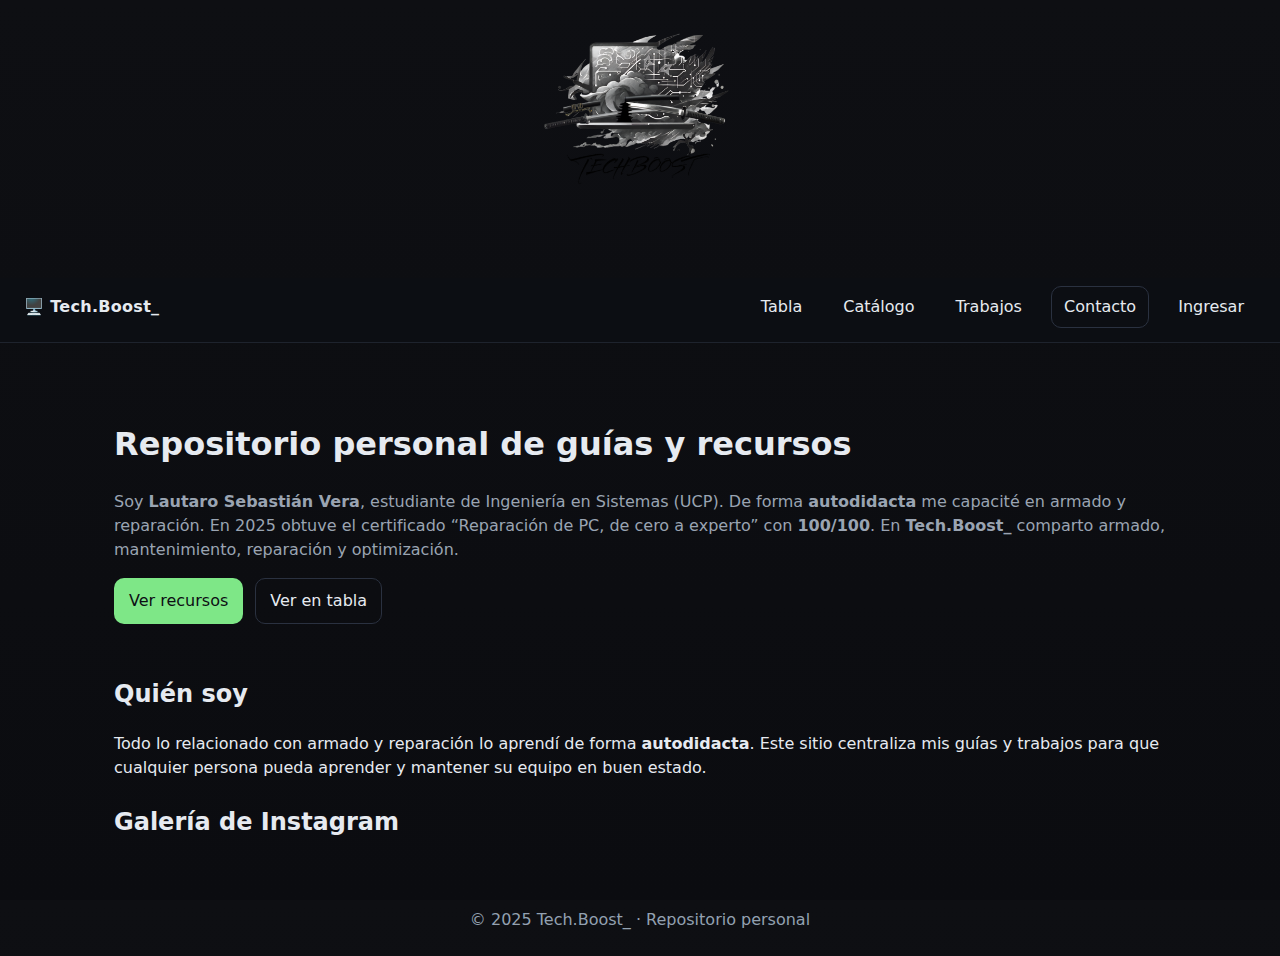
<file: index.html>
<!DOCTYPE html>
<html lang="es">
<head>
  <meta charset="utf-8" />
  <meta name="viewport" content="width=device-width, initial-scale=1" />
  <title>Tech.Boost_ — Inicio</title>

  <!-- Evitar restauración del scroll -->
  <script>
    if ('scrollRestoration' in history) history.scrollRestoration = 'manual';
  </script>

  <link rel="stylesheet" href="styles.css" />
  <script src="script.js" defer></script>
</head>

<body>
  <!-- Logo superior -->
  <div class="logo-container">
    <img src="img/logo_tech.boost.png" alt="Logo Tech.Boost_" class="logo">
  </div>

  <!-- Header -->
  <header class="site-header">
    <a class="brand" href="index.html">🖥️ Tech.Boost_</a>
    <nav class="site-nav" aria-label="Principal">
      <a href="pages/listado_tabla.html">Tabla</a>
      <a href="pages/listado_box.html">Catálogo</a>
      <a href="pages/trabajos.html">Trabajos</a>
      <a href="pages/comprar.html" class="btn">Contacto</a>
      <a href="pages/login.html" id="nav-login">Ingresar</a>
      <a href="pages/perfil.html" id="nav-perfil" class="btn btn-primary" style="display:none">Mi Perfil</a>
    </nav>
  </header>

  <main class="container">
    <!-- Hero principal -->
    <section class="hero">
      <div>
        <h1>Repositorio personal de guías y recursos</h1>
        <p class="lead">
          Soy <strong>Lautaro Sebastián Vera</strong>, estudiante de Ingeniería en Sistemas (UCP).
          De forma <strong>autodidacta</strong> me capacité en armado y reparación. En 2025 obtuve
          el certificado “Reparación de PC, de cero a experto” con <strong>100/100</strong>.
          En <strong>Tech.Boost_</strong> comparto armado, mantenimiento, reparación y optimización.
        </p>
        <div class="cta-row">
          <a class="btn btn-primary" href="pages/listado_box.html">Ver recursos</a>
          <a class="btn" href="pages/listado_tabla.html">Ver en tabla</a>
        </div>
      </div>
    </section>

    <!-- Sobre mí -->
    <section class="about">
      <h2>Quién soy</h2>
      <p>
        Todo lo relacionado con armado y reparación lo aprendí de forma <strong>autodidacta</strong>.
        Este sitio centraliza mis guías y trabajos para que cualquier persona pueda aprender y mantener su equipo en buen estado.
      </p>
    </section>

    <!-- Galería de Instagram (Elfsight) -->
    <section class="feature" style="margin-top:24px">
      <h2>Galería de Instagram</h2>
      <div class="elfsight-wrap" tabindex="-1" style="max-width:1100px;margin:0 auto">
        <div id="elfsight-app" class="elfsight-app-376c49a4-a32c-4405-9bb0-11f3c4da3698" data-elfsight-app-lazy></div>
        <noscript>
          <p class="muted">Para ver la galería activá JavaScript o visitá
            <a class="btn" href="https://www.instagram.com/tech.boost_/" target="_blank" rel="noopener">@tech.boost_</a>.
          </p>
        </noscript>
      </div>
    </section>
  </main>

  <footer class="site-footer">© 2025 Tech.Boost_ · Repositorio personal</footer>

  <!-- Script para evitar salto inicial -->
  <script>
    window.addEventListener("load", () => window.scrollTo(0, 0));
    document.addEventListener("DOMContentLoaded", () => window.scrollTo(0, 0));
  </script>

  <!-- Script de Elfsight (con retardo para evitar mover scroll) -->
  <script>
    window.addEventListener("DOMContentLoaded", () => {
      setTimeout(() => {
        const s = document.createElement("script");
        s.src = "https://elfsightcdn.com/platform.js";
        s.async = true;
        document.body.appendChild(s);
      }, 1000); // carga 1 segundo después
    });
  </script>
</body>
</html>
</file>
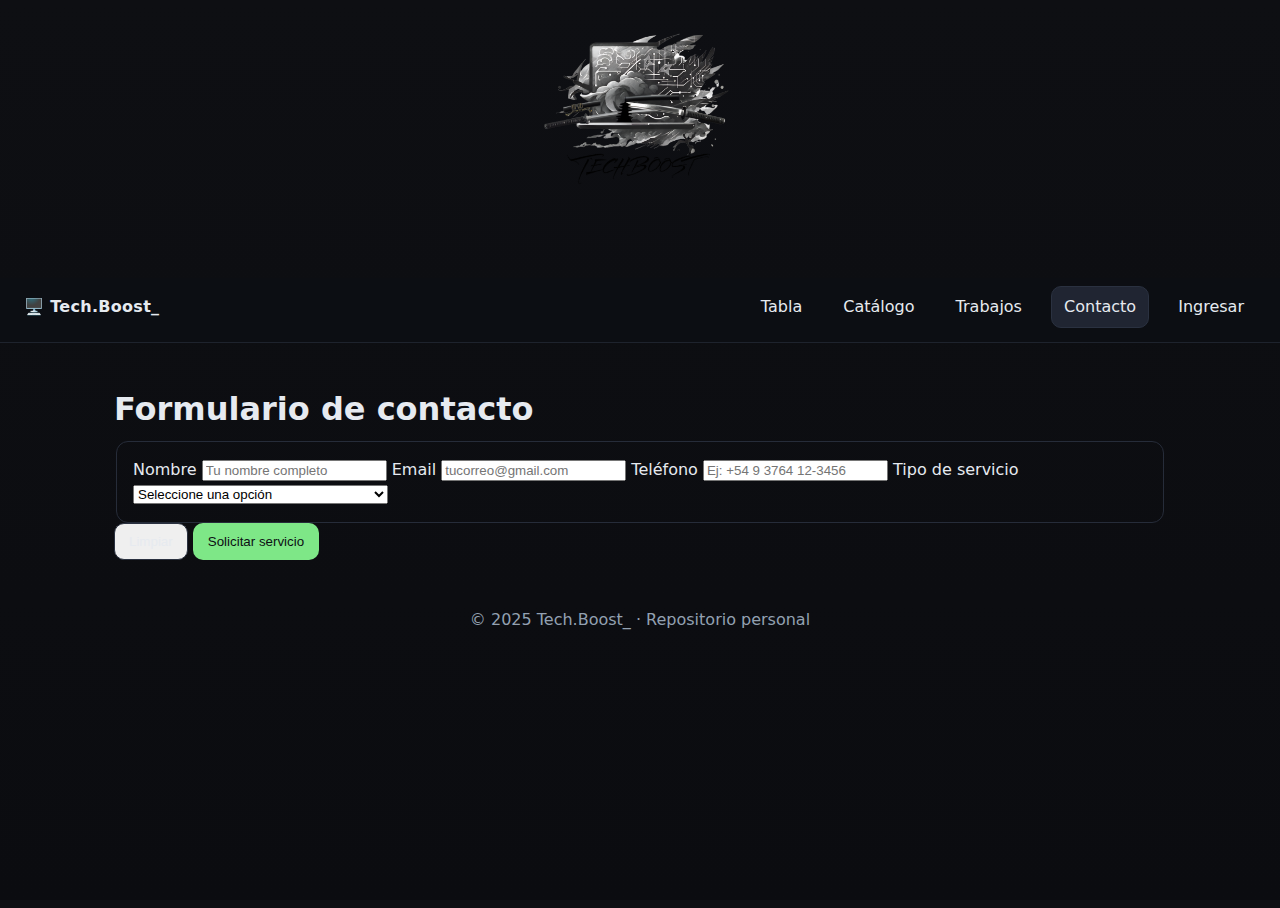
<file: pages/comprar.html>
<!DOCTYPE html>
<html lang="es">
<head>
  <meta charset="utf-8" />
  <meta name="viewport" content="width=device-width, initial-scale=1" />
  <title>Contacto — Tech.Boost_</title>
  <link rel="stylesheet" href="../styles.css" />
  <script src="../script.js" defer></script>
</head>

<body>
  <!-- Logo -->
<div class="logo-container centered-logo">
  <img src="../img/logo_tech.boost.png" alt="Logo Tech.Boost_" class="logo">
</div>


  <!-- Header -->
  <header class="site-header">
    <a class="brand" href="../index.html">🖥️ Tech.Boost_</a>
    <nav class="site-nav" aria-label="Principal">
      <a href="listado_tabla.html">Tabla</a>
      <a href="listado_box.html">Catálogo</a>
      <a href="trabajos.html">Trabajos</a>
      <a href="comprar.html" class="btn btn-primary active">Contacto</a>
      <a href="login.html" id="nav-login">Ingresar</a>
      <a href="perfil.html" id="nav-perfil" class="btn btn-primary" style="display:none;">Mi Perfil</a>
    </nav>
  </header>

  <main class="container">
    <h1 class="page-title">Formulario de contacto</h1>

    <form id="form-contacto" class="form">
      <fieldset>
        <label>
          Nombre
          <input type="text" name="nombre" placeholder="Tu nombre completo" required />
        </label>

        <label>
          Email
          <input type="email" name="email" placeholder="tucorreo@gmail.com" required />
        </label>

        <label>
          Teléfono
          <input type="tel" name="telefono" placeholder="Ej: +54 9 3764 12-3456" />
        </label>

        <label>
          Tipo de servicio
          <select name="servicio" required>
            <option value="">Seleccione una opción</option>
            <option>Reparación</option>
            <option>Mantenimiento Notebook</option>
            <option>Mantenimiento Consola</option>
            <option>Mantenimiento PC</option>
            <option>Mantenimiento Tarjetas Gráficas (GPU)</option>
            <option>Otros</option>
          </select>
        </label>
      </fieldset>

      <div class="form-actions">
        <button type="reset" class="btn">Limpiar</button>
        <button type="submit" class="btn btn-primary">Solicitar servicio</button>
      </div>

      <p id="msg" class="alert success" hidden>¡Gracias! Tu solicitud fue enviada correctamente.</p>
    </form>
  </main>

  <footer class="site-footer">© 2025 Tech.Boost_ · Repositorio personal</footer>
</body>
</html>
</file>
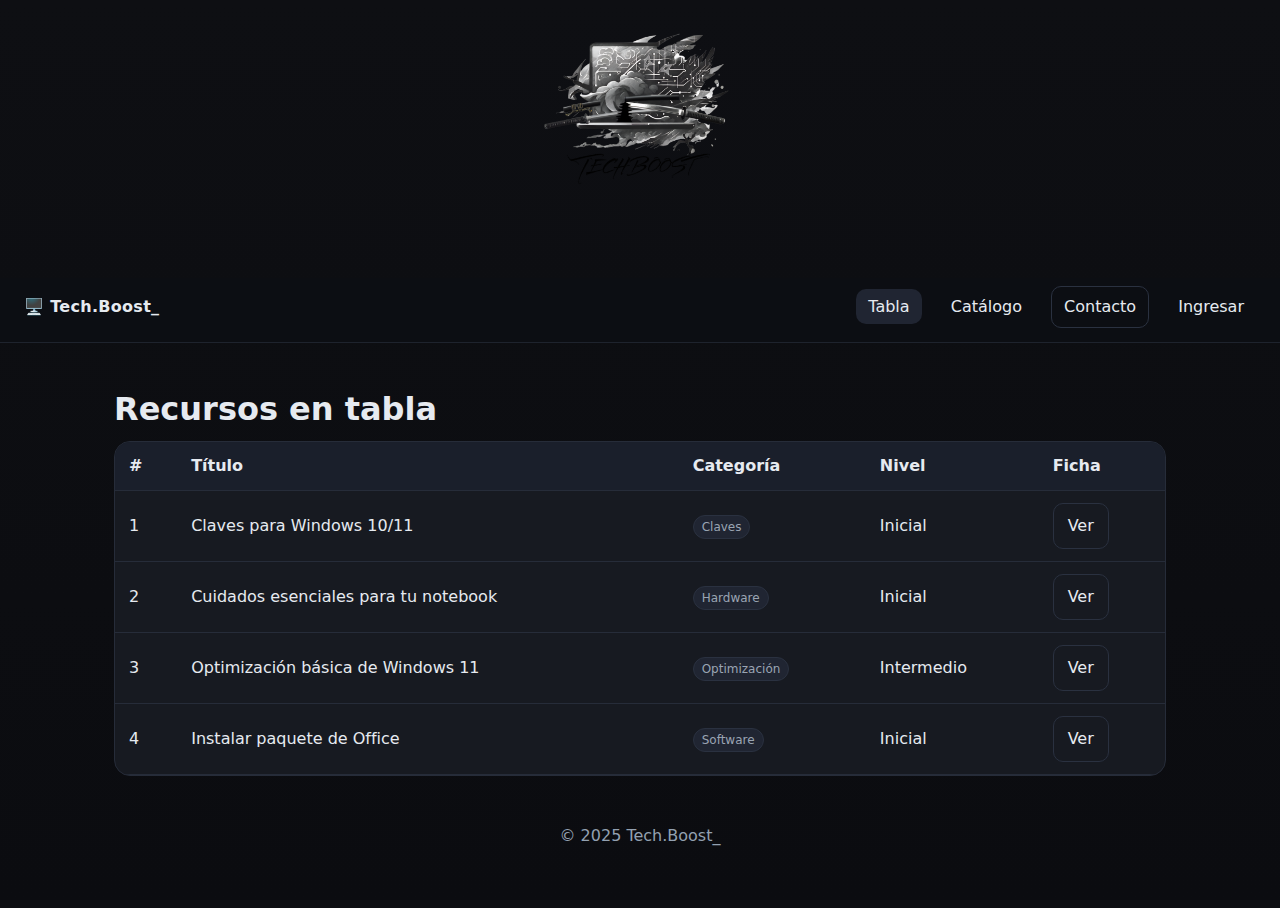
<file: pages/listado_tabla.html>
<!doctype html>
<html lang="es">
<head>
  <meta charset="utf-8" />
  <meta name="viewport" content="width=device-width,initial-scale=1" />
  <title>Tabla — Tech.Boost_</title>
  <link rel="stylesheet" href="../styles.css">
  <script defer src="../script.js"></script>
</head>
<body>
  <div class="logo-container centered-logo">
    <img class="logo" src="../img/logo_tech.boost.png" alt="Logo Tech.Boost_">
  </div>

  <header class="site-header">
    <a class="brand" href="../index.html">🖥️ Tech.Boost_</a>
    <nav class="site-nav" aria-label="Principal">
      <a class="active" href="listado_tabla.html">Tabla</a>
      <a href="listado_box.html">Catálogo</a>
      <a href="comprar.html" class="btn">Contacto</a>
      <a href="login.html" id="nav-login">Ingresar</a>
      <a href="perfil.html" id="nav-perfil" class="btn btn-primary" style="display:none">Mi Perfil</a>
    </nav>
  </header>

  <main class="container">
    <h1 class="page-title">Recursos en tabla</h1>
    <div class="table-wrap">
      <table class="table">
        <thead>
          <tr>
            <th>#</th>
            <th>Título</th>
            <th>Categoría</th>
            <th>Nivel</th>
            <th>Ficha</th>
          </tr>
        </thead>
        <tbody id="tbody-recursos"></tbody>
      </table>
    </div>
  </main>

  <footer class="site-footer">© 2025 Tech.Boost_</footer>
</body>
</html>
</file>
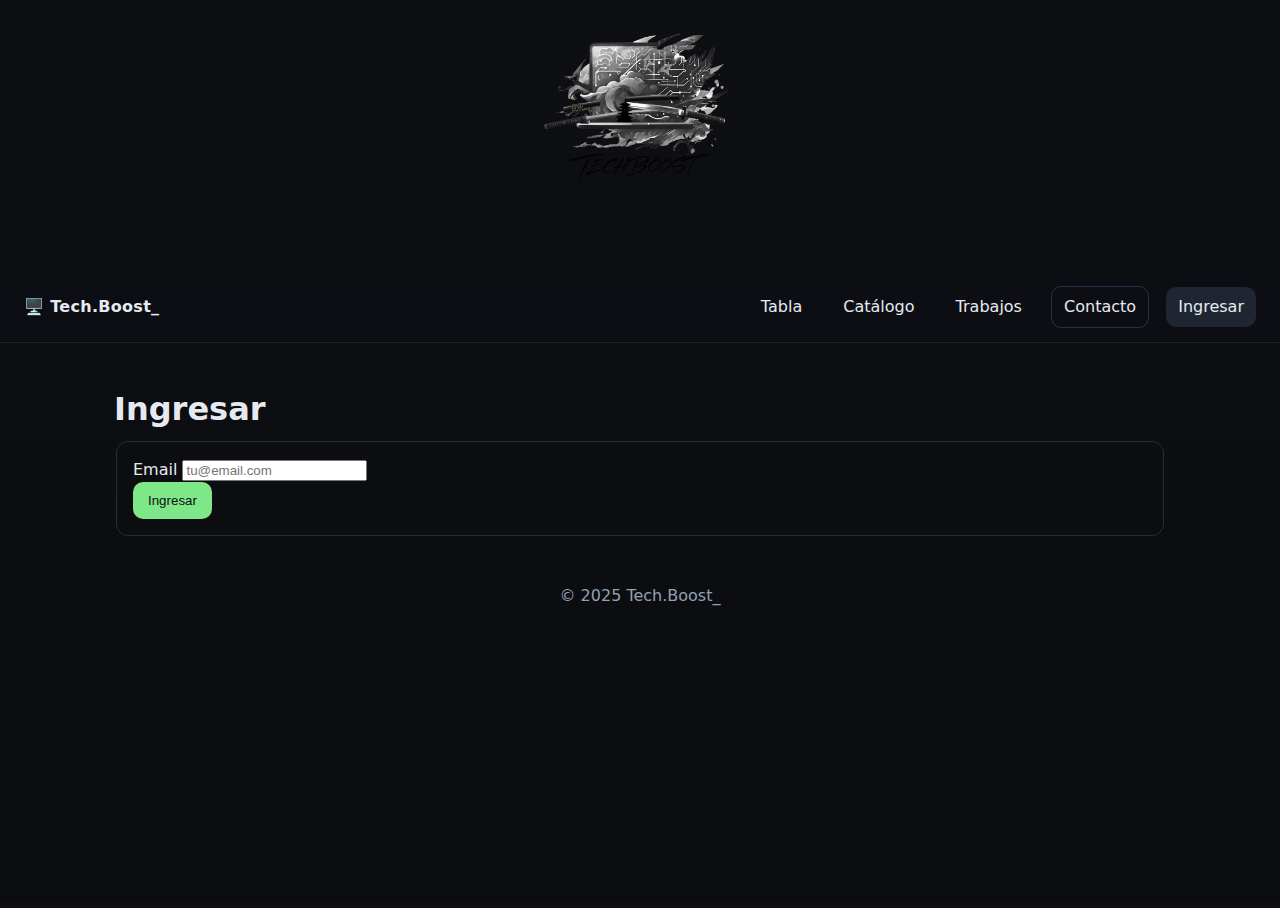
<file: pages/login.html>
<!doctype html>
<html lang="es">
<head>
  <meta charset="utf-8" />
  <meta name="viewport" content="width=device-width,initial-scale=1" />
  <title>Ingresar — Tech.Boost_</title>
  <link rel="stylesheet" href="../styles.css">
  <script defer src="../script.js"></script>
</head>
<body>
  <div class="logo-container centered-logo">
    <img class="logo" src="../img/logo_tech.boost.png" alt="Logo Tech.Boost_">
  </div>

  <header class="site-header">
    <a class="brand" href="../index.html">🖥️ Tech.Boost_</a>
    <nav class="site-nav">
      <a href="listado_tabla.html">Tabla</a>
      <a href="listado_box.html">Catálogo</a>
      <a href="trabajos.html">Trabajos</a>
      <a href="comprar.html" class="btn">Contacto</a>
      <a href="login.html" id="nav-login" class="active">Ingresar</a>
      <a href="perfil.html" id="nav-perfil" class="btn btn-primary" style="display:none">Mi Perfil</a>
      <!-- Opcional: indicador admin
      <span id="admin-chip" class="chip" style="display:none">Admin</span>
      -->
    </nav>
  </header>

  <main class="container">
    <h1 class="page-title">Ingresar</h1>
    <fieldset class="form">
      <label>Email
        <input id="login-email" type="email" placeholder="tu@email.com">
      </label>
      <div class="form-actions">
        <button class="btn btn-primary" id="login-btn">Ingresar</button>
      </div>
    </fieldset>
  </main>

  <footer class="site-footer">© 2025 Tech.Boost_</footer>
</body>
</html>
</file>
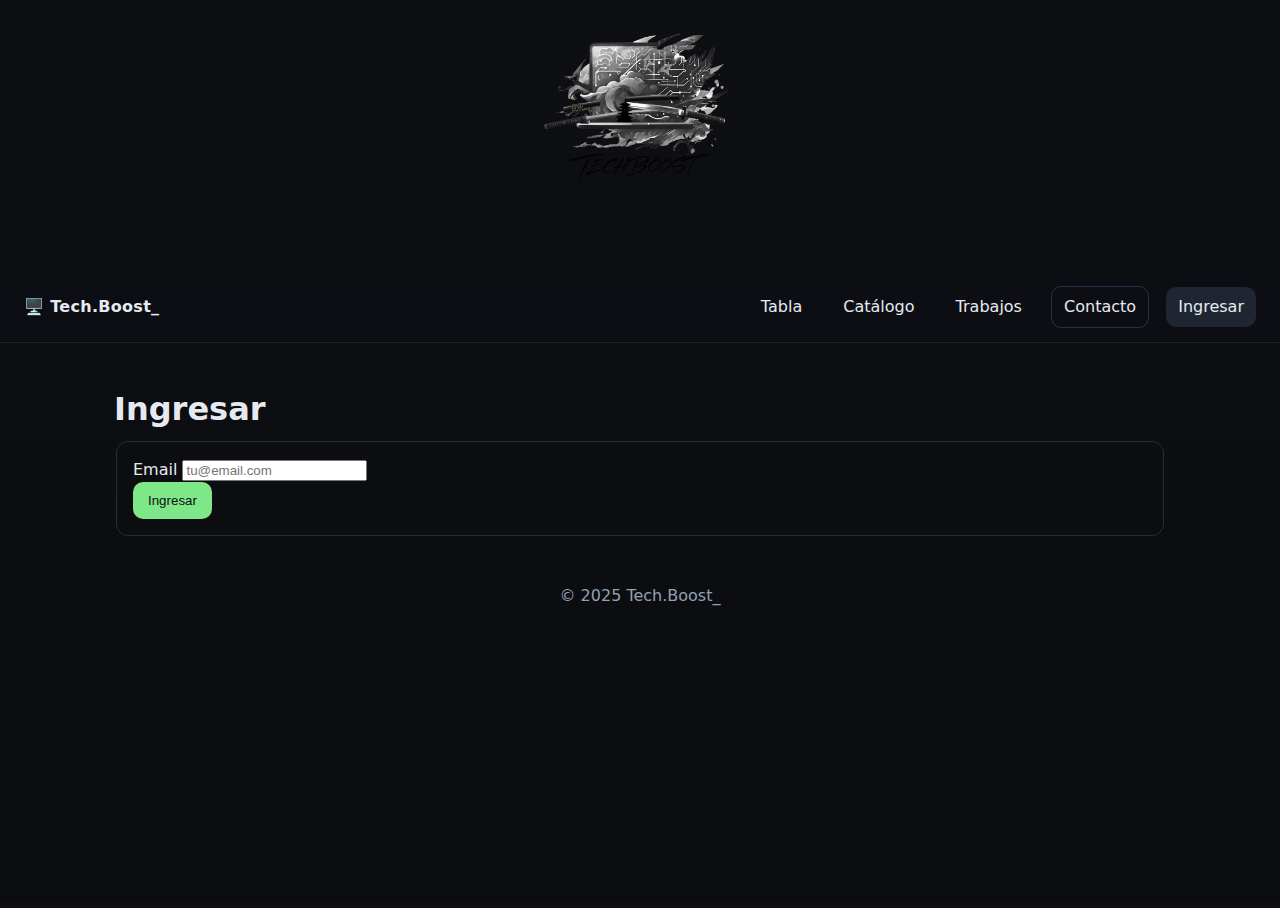
<file: pages/perfil.html>
<!DOCTYPE html>
<html lang="es">
<head>
  <meta charset="utf-8"><meta name="viewport" content="width=device-width, initial-scale=1">
  <title>Mi Perfil — Tech.Boost_</title>
  <link rel="stylesheet" href="../styles.css"><script src="../script.js" defer></script>
</head>
<body>
  <div class="logo-container"><img src="../img/logo_tech.boost.png" alt="Logo" class="logo"></div>
  <header class="site-header">
    <a class="brand" href="../index.html">🖥️ Tech.Boost_</a>
    <nav class="site-nav" aria-label="Principal">
      <a href="listado_tabla.html">Tabla</a>
      <a href="listado_box.html">Catálogo</a>
      <a href="comprar.html" class="btn">Contacto</a>
      <a href="login.html" id="nav-login">Ingresar</a>
      <a aria-current="page" class="active btn btn-primary" href="perfil.html" id="nav-perfil">Mi Perfil</a>
      <a href="../index.html">Inicio</a>
    </nav>
  </header>

  <main class="container">
    <h1>Mi Perfil</h1>
    <p class="muted" id="bienvenida"></p>

    <section class="feature">
      <h2>Registrar mantenimiento</h2>
      <form id="form-maint" class="form">
        <label>Equipo
          <select name="equipo" required>
            <option value="">Seleccionar…</option>
            <option>PC</option><option>Notebook</option><option>Consola</option><option>Otro</option>
          </select>
        </label>
        <label>Tipo
          <select name="tipo" required>
            <option value="">Seleccionar…</option>
            <option>Limpieza de polvo</option>
            <option>Cambio de pasta térmica</option>
            <option>Revisión general</option>
            <option>Optimización del SO</option>
          </select>
        </label>
        <label>Fecha realizada <input type="date" name="fecha" required></label>
        <label>Período recomendado (meses) <input type="number" name="periodo" min="1" value="8" required></label>
        <label>Notas <textarea name="notas" rows="3" placeholder="Observaciones…"></textarea></label>
        <div class="form-actions">
          <button class="btn" type="reset">Limpiar</button>
          <button class="btn btn-primary" type="submit">Guardar</button>
        </div>
      </form>
    </section>

    <h2 class="page-title">Historial de mantenimientos</h2>
    <div class="table-wrap">
      <table class="table">
        <thead>
          <tr><th>#</th><th>Equipo</th><th>Tipo</th><th>Realizado</th><th>Período</th><th>Próximo</th><th>Notas</th></tr>
        </thead>
        <tbody id="tbody-maint"></tbody>
      </table>
    </div>

    <div class="form-actions">
      <button class="btn" id="btn-logout">Cerrar sesión</button>
    </div>
  </main>

  <footer class="site-footer">© 2025 Tech.Boost_</footer>
</body>
</html>
</file>
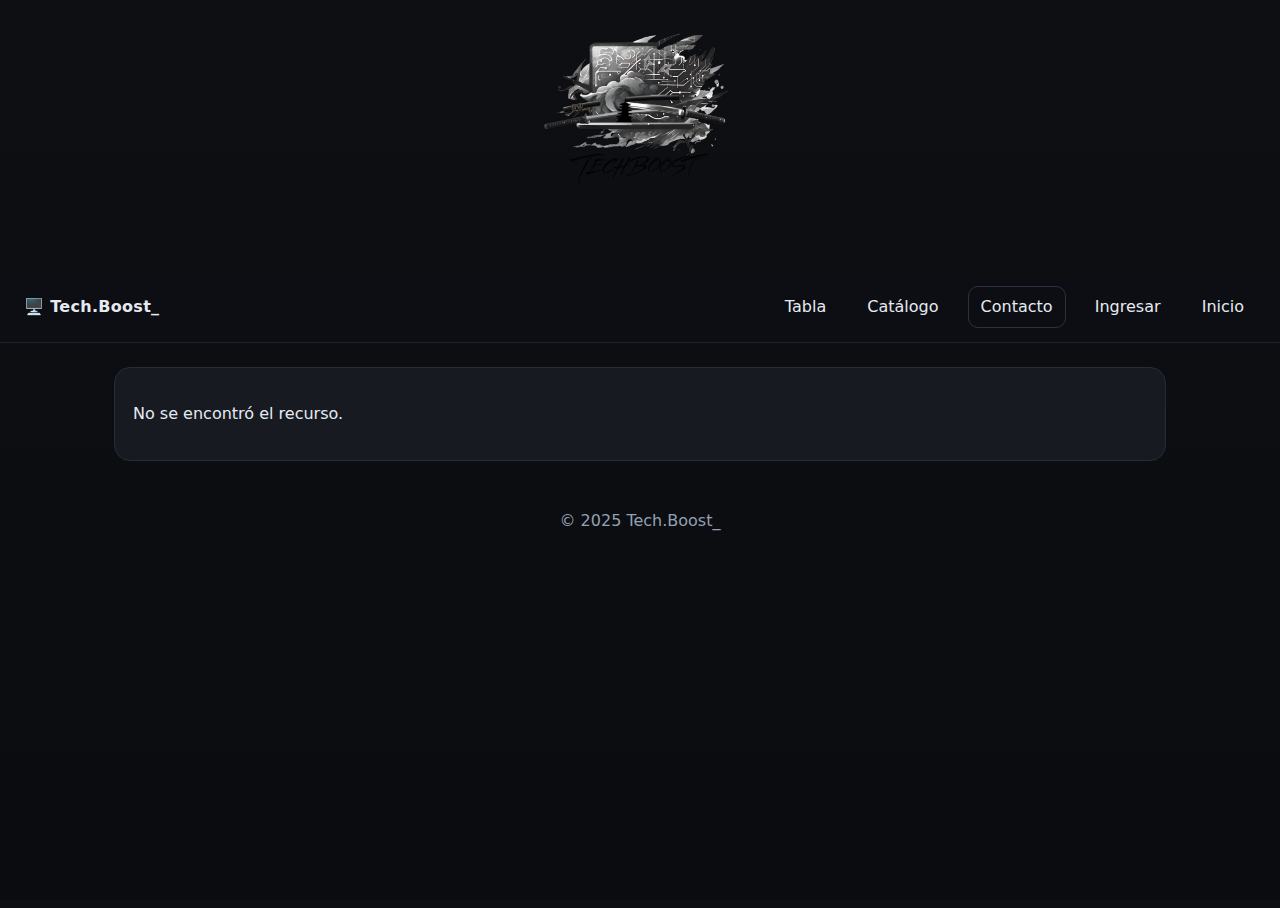
<file: pages/producto.html>
<!DOCTYPE html>
<html lang="es">
<head>
  <meta charset="utf-8"><meta name="viewport" content="width=device-width, initial-scale=1">
  <title>Detalle — Tech.Boost_</title>
  <link rel="stylesheet" href="../styles.css"><script src="../script.js" defer></script>
</head>
<body>
  <div class="logo-container"><img src="../img/logo_tech.boost.png" alt="Logo" class="logo"></div>
  <header class="site-header">
    <a class="brand" href="../index.html">🖥️ Tech.Boost_</a>
    <nav class="site-nav" aria-label="Principal">
      <a href="listado_tabla.html">Tabla</a>
      <a href="listado_box.html">Catálogo</a>
      <a href="comprar.html" class="btn">Contacto</a>
      <a href="login.html" id="nav-login">Ingresar</a>
      <a href="perfil.html" id="nav-perfil" class="btn btn-primary" style="display:none">Mi Perfil</a>
      <a href="../index.html">Inicio</a>
    </nav>
  </header>

  <main class="container">
    <article id="ficha" class="product-detail"></article>
  </main>

  <footer class="site-footer">© 2025 Tech.Boost_</footer>
</body>
</html>
</file>
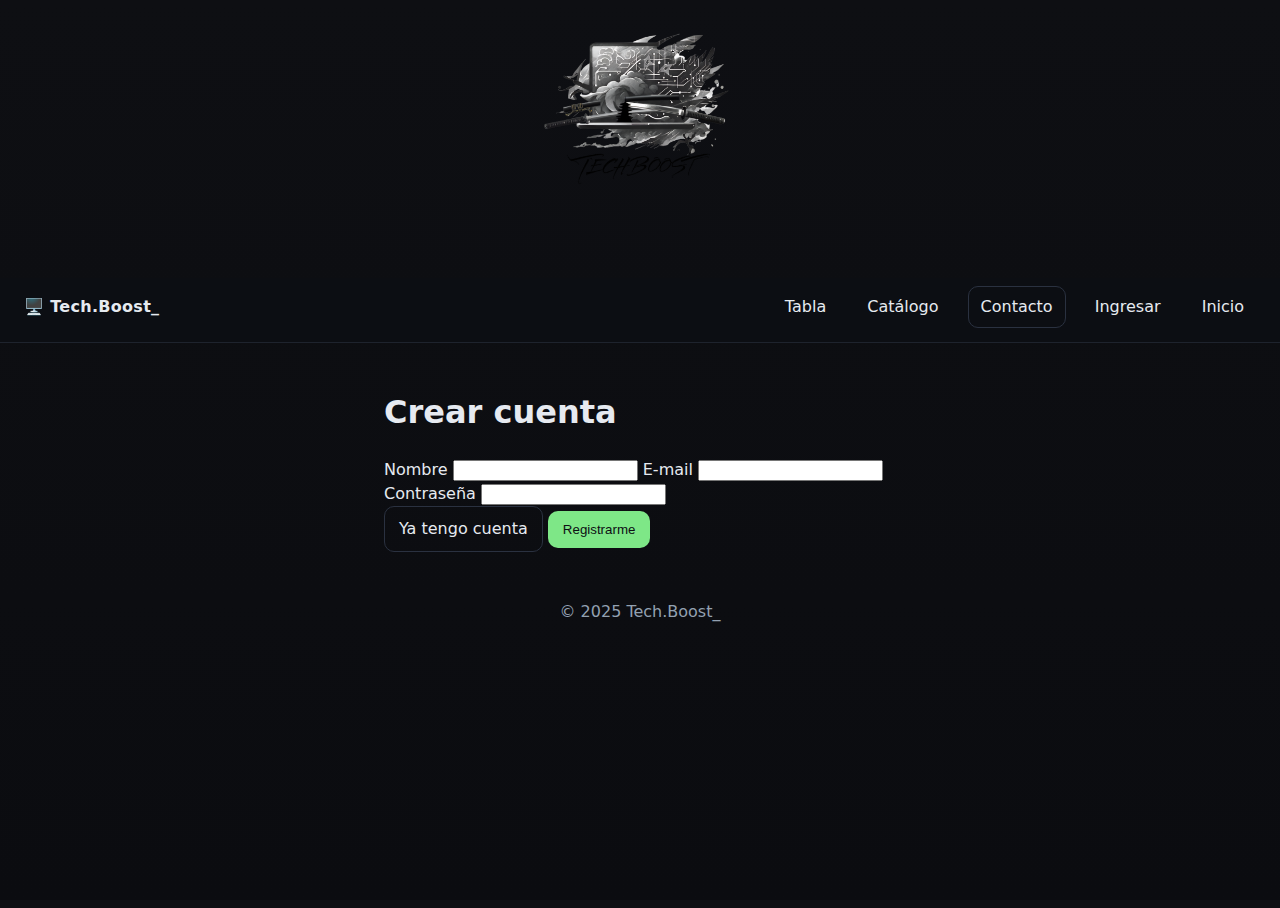
<file: pages/register.html>
<!DOCTYPE html>
<html lang="es">
<head>
  <meta charset="utf-8"><meta name="viewport" content="width=device-width, initial-scale=1">
  <title>Registro — Tech.Boost_</title>
  <link rel="stylesheet" href="../styles.css"><script src="../script.js" defer></script>
</head>
<body>
  <div class="logo-container"><img src="../img/logo_tech.boost.png" alt="Logo" class="logo"></div>
  <header class="site-header">
    <a class="brand" href="../index.html">🖥️ Tech.Boost_</a>
    <nav class="site-nav" aria-label="Principal">
      <a href="listado_tabla.html">Tabla</a>
      <a href="listado_box.html">Catálogo</a>
      <a href="comprar.html" class="btn">Contacto</a>
      <a href="login.html" id="nav-login">Ingresar</a>
      <a href="perfil.html" id="nav-perfil" class="btn btn-primary" style="display:none">Mi Perfil</a>
      <a href="../index.html">Inicio</a>
    </nav>
  </header>

  <main class="container" style="max-width:560px">
    <h1>Crear cuenta</h1>
    <form id="form-register" class="form">
      <label>Nombre <input required name="nombre"></label>
      <label>E-mail <input required type="email" name="email"></label>
      <label>Contraseña <input required type="password" name="pass"></label>
      <div class="form-actions">
        <a class="btn" href="login.html">Ya tengo cuenta</a>
        <button class="btn btn-primary" type="submit">Registrarme</button>
      </div>
    </form>
  </main>

  <footer class="site-footer">© 2025 Tech.Boost_</footer>
</body>
</html>
</file>
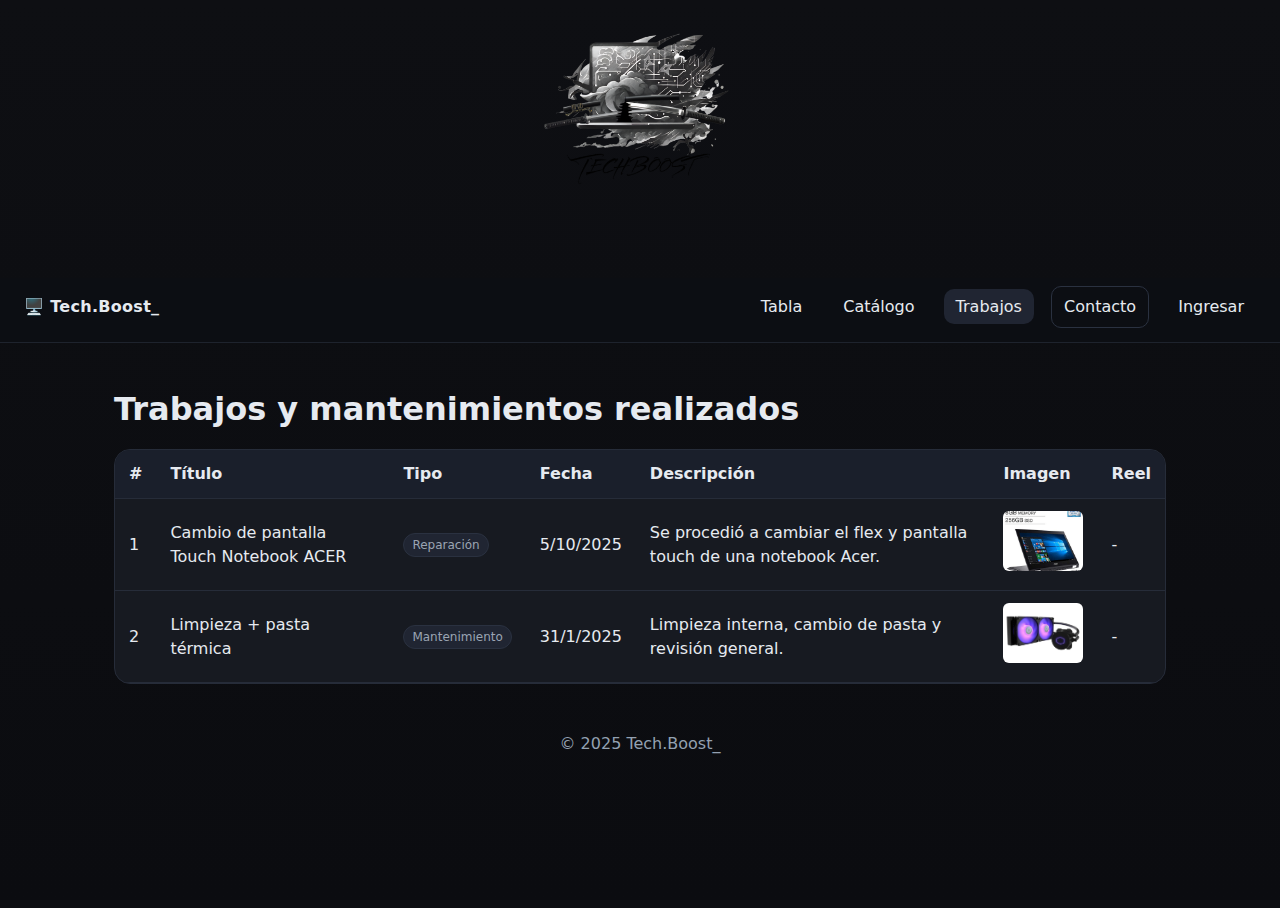
<file: pages/trabajos.html>
<!doctype html>
<html lang="es">
<head>
  <meta charset="utf-8" />
  <meta name="viewport" content="width=device-width,initial-scale=1" />
  <title>Trabajos — Tech.Boost_</title>
  <link rel="stylesheet" href="../styles.css">
  <script defer src="../script.js"></script>
</head>
<body>
  <div class="logo-container centered-logo">
    <img class="logo" src="../img/logo_tech.boost.png" alt="Logo Tech.Boost_">
  </div>

  <header class="site-header">
   <a class="brand" href="../index.html">🖥️ Tech.Boost_</a>
    <nav class="site-nav" aria-label="Principal">
      <a href="listado_tabla.html">Tabla</a>
      <a href="listado_box.html">Catálogo</a>
      <a class="active" href="trabajos.html">Trabajos</a>
      <a href="comprar.html" class="btn">Contacto</a>
      <a href="login.html" id="nav-login">Ingresar</a>
      <a href="perfil.html" id="nav-perfil" class="btn btn-primary" style="display:none">Mi Perfil</a>
    </nav>
  </header>

  <main class="container">
    <h1 class="page-title">Trabajos y mantenimientos realizados</h1>

    <!-- Panel admin, se muestra solo si el email logueado es el admin -->
    <section id="admin-box" style="display:none">
      <fieldset class="form">
        <legend>Nuevo / Editar trabajo (admin)</legend>
        <label>Título
          <input id="w-title" type="text" placeholder="Ej: Cambio de pantalla touch Notebook ACER">
        </label>
        <label>Tipo
          <select id="w-type">
            <option>Reparación</option>
            <option>Mantenimiento</option>
            <option>Optimización</option>
            <option>Armado</option>
          </select>
        </label>
        <label>Fecha
          <input id="w-date" type="date">
        </label>
        <label>Descripción
          <textarea id="w-desc" rows="3" placeholder="Breve descripción del trabajo"></textarea>
        </label>
        <label>Imagen (ruta relativa)
          <input id="w-img" type="text" placeholder="../img/trabajo1.jpg">
        </label>
        <label>Link a Reel (opcional)
          <input id="w-reel" type="url" placeholder="https://www.instagram.com/reel/...">
        </label>
        <div class="form-actions">
          <button class="btn" id="w-clear">Limpiar</button>
          <button class="btn btn-primary" id="w-save">Guardar</button>
        </div>
        <input type="hidden" id="w-id">
      </fieldset>
    </section>

    <div class="table-wrap" style="margin-top:16px">
      <table class="table">
        <thead>
          <tr>
            <th>#</th>
            <th>Título</th>
            <th>Tipo</th>
            <th>Fecha</th>
            <th>Descripción</th>
            <th>Imagen</th>
            <th>Reel</th>
            <th id="th-acciones" style="display:none">Acciones</th>
          </tr>
        </thead>
        <tbody id="tbody-works"></tbody>
      </table>
    </div>
  </main>

  <footer class="site-footer">© 2025 Tech.Boost_</footer>
</body>
</html>
</file>
<file: styles.css>
:root{
  --bg:#0f1115; --card:#171a21; --muted:#9aa4b2; --txt:#e6eaf0; --acc:#66d9ef; --pri:#7ee787;
  --radius:16px; --gap:16px; --w:1100px; --shadow:0 10px 25px rgba(0,0,0,.35);
}
/* Base */
*{box-sizing:border-box}
html,body{height:100%}
body{margin:0;font:16px/1.5 system-ui,Segoe UI,Roboto,Helvetica,Arial,sans-serif;color:var(--txt);background:linear-gradient(180deg,#0e0f13,#0b0c10)}
.container{max-width:var(--w);margin:auto;padding:24px}

/* Header y nav */
.site-header{display:flex;gap:16px;align-items:center;justify-content:space-between;padding:14px 24px;background:#0c0e13;position:sticky;top:0;border-bottom:1px solid #1e232d}
.brand{font-weight:800;text-decoration:none;color:var(--txt);letter-spacing:.3px}
.site-nav a{color:var(--txt);text-decoration:none;margin-left:12px;padding:8px 12px;border-radius:10px}
.site-nav a.active{background:#202532}
.site-nav .btn{border:1px solid #2a3140}

/* Botones */
.btn{display:inline-block;border:1px solid #2a3140;padding:10px 14px;border-radius:10px;color:var(--txt);text-decoration:none}
.btn-primary{background:var(--pri);color:#0d0f14;border-color:transparent}

/* Hero */
.hero{display:grid;grid-template-columns:1fr;gap:32px;padding:32px 0}
.lead{color:var(--muted)}
.cta-row{display:flex;gap:12px;margin-top:8px}

/* Grids, cards, tabla */
.grid{display:grid;grid-template-columns:repeat(auto-fill,minmax(240px,1fr));gap:var(--gap)}
.card{background:var(--card);border:1px solid #262c39;border-radius:var(--radius);overflow:hidden;display:flex;flex-direction:column}
.card img{width:100%;height:160px;object-fit:cover}
.card .pad{padding:12px}
.table-wrap{overflow:auto;background:var(--card);border-radius:var(--radius);border:1px solid #262c39}
.table{width:100%;border-collapse:collapse}
.table th,.table td{padding:12px 14px;border-bottom:1px solid #262c39}
.table th{background:#1a1f2b;text-align:left}

/* Ficha */
.product-detail{display:grid;grid-template-columns:1fr 1.2fr;gap:24px;background:var(--card);border:1px solid #262c39;border-radius:var(--radius);padding:18px}
.product-detail img{width:100%;height:320px;object-fit:cover;border-radius:12px}

/* Utilidades */
.page-title{margin:18px 0 8px}
.muted{color:var(--muted)}
.site-footer{padding:24px;text-align:center;color:#93a1b1}

/* Logo superior centrado */
.logo-container{display:flex;justify-content:center;padding-top:10px}
.logo{max-width:420px;height:auto}

@media (max-width:960px){
  .product-detail{grid-template-columns:1fr}
}
/* ==== HOTFIX UI ====
   - Reduce espacio superior por el logo
   - Ajusta header y tamaños
   - Mantiene tu estética original
*/
.logo-container{
  display:flex;
  justify-content:center;
  margin:8px 0 0;      /* antes podía quedar mucho espacio */
}
.logo{
  max-width:260px;     /* era muy grande -> achicamos */
  height:auto;
  display:block;
}

.site-header{
  margin-top:0;
  padding-top:8px;
}

/* Formulario: bordes más sutiles y padding coherente */
fieldset{
  border:1px solid #262c39 !important;
  border-radius:12px;
  padding:16px;
}

/* Tabla: badge más legible (por si lo usás en Trabajos) */
.badge{
  display:inline-block;
  background:#202532;
  border:1px solid #2a3140;
  color:#9aa4b2;
  padding:2px 8px;
  border-radius:999px;
  font-size:12px;
}
/* ==== HOTFIX UI ==== */
.logo-container{
  display:flex;
  justify-content:center;
  margin:8px 0 0;
}
.logo{
  max-width:260px;
  height:auto;
  display:block;
}
.site-header{
  margin-top:0;
  padding-top:8px;
}
fieldset{
  border:1px solid #262c39 !important;
  border-radius:12px;
  padding:16px;
}
.badge{
  display:inline-block;
  background:#202532;
  border:1px solid #2a3140;
  color:#9aa4b2;
  padding:2px 8px;
  border-radius:999px;
  font-size:12px;
}
/* (Opcional) chip admin si lo usás */
.chip{margin-left:6px;background:#202532;border:1px solid #2a3140;color:#9aa4b2;padding:2px 8px;border-radius:999px;font-size:12px}
</file>
